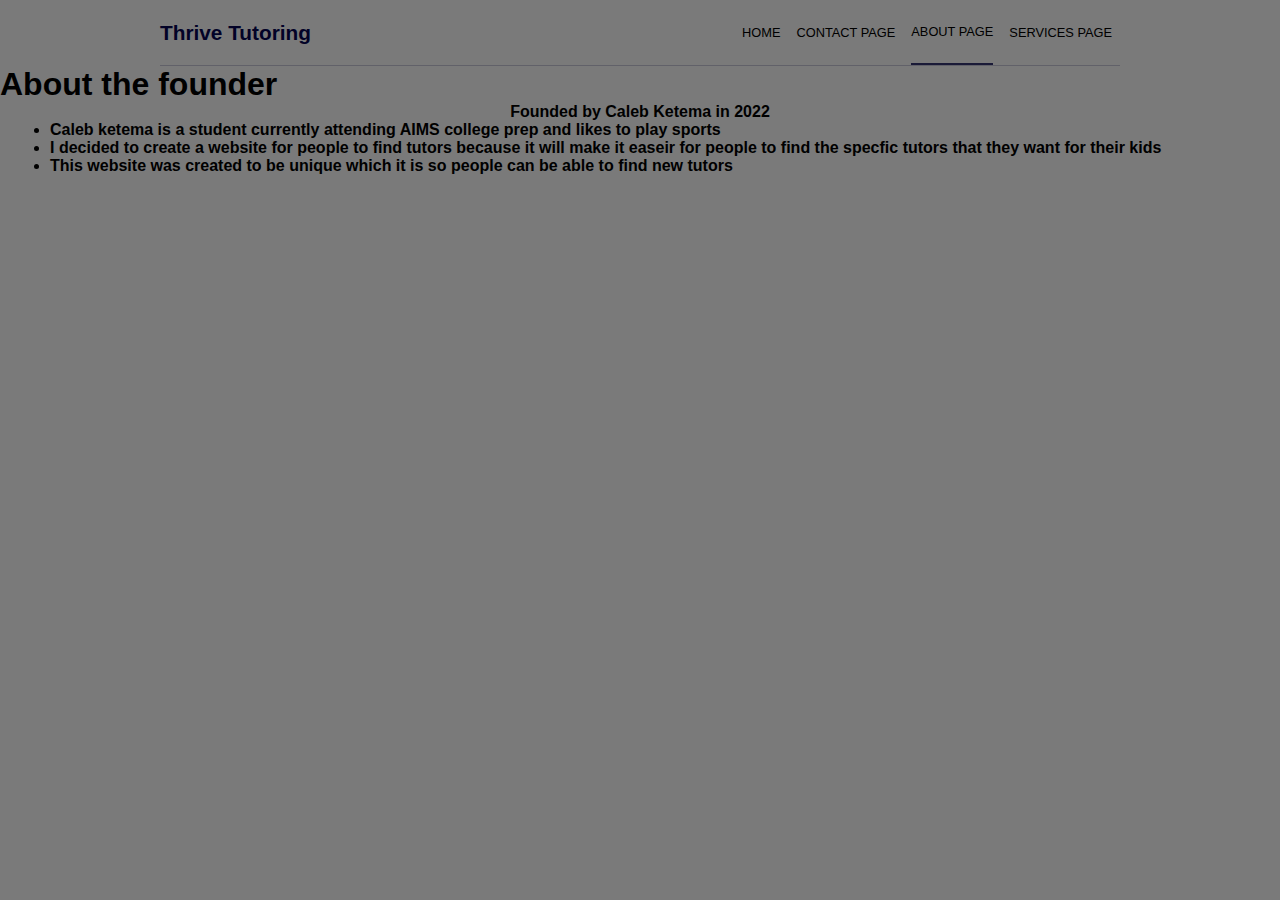
<file: About.html>
<!DOCTYPE html>
<html lang="en">
  <head>
    <meta charset="UTF-8" />
    <meta http-equiv="X-UA-Compatible" content="IE=edge" />
    <meta name="viewport" content="width=device-width, initial-scale=1.0" />
    <link rel="stylesheet" href="style.css" />

    <title>About Page</title>
  </head>
  <body>
    <header id="contact">
      <div class="container">
        <nav class="list-Header">
          <div class="label">
            <li>
              <a href="#"  rel="noopener noreferrer">Thrive Tutoring</a>
            </li>
          </div>
          <div class="navbar">
            <ul>
              <li>
                <a href="index.html"  rel="noopener noreferrer"
                  >HOME</a
                >
              </li>
              <li>
                <a href="contact.html"  rel="noopener noreferrer"
                  >Contact Page</a
                >
              </li>
              <li class="active">
                <a
                  href="About.html"
                  
                  rel="noopener noreferrer"
                  >About Page</a
                >
              </li>
              <li>
                <a href="Services.html" rel="noopener noreferrer"
                  >Services Page</a
                >
              </li>
            </ul>
          </div>
        </nav>
      </div>
    <style>
        ul{
          padding-left: 50px;
        }
      </style>
    </header>

    <main>
   <title>About</title>
      <h1> About the founder</h1>
   <p> <b>Founded by Caleb Ketema in 2022 <b> </p>
      
      <ul> 
  <li>Caleb ketema is a student currently attending AIMS college prep and likes to play sports </li> 
  <li>I decided to create a website for people to find tutors because it will make it easeir for people to find the specfic tutors that they want for their kids </li>
  <li>This website was created to be unique which it is so people can be able to find new tutors</li>
      </ul>    
    </main>

    
  </body>
</html>
</file>
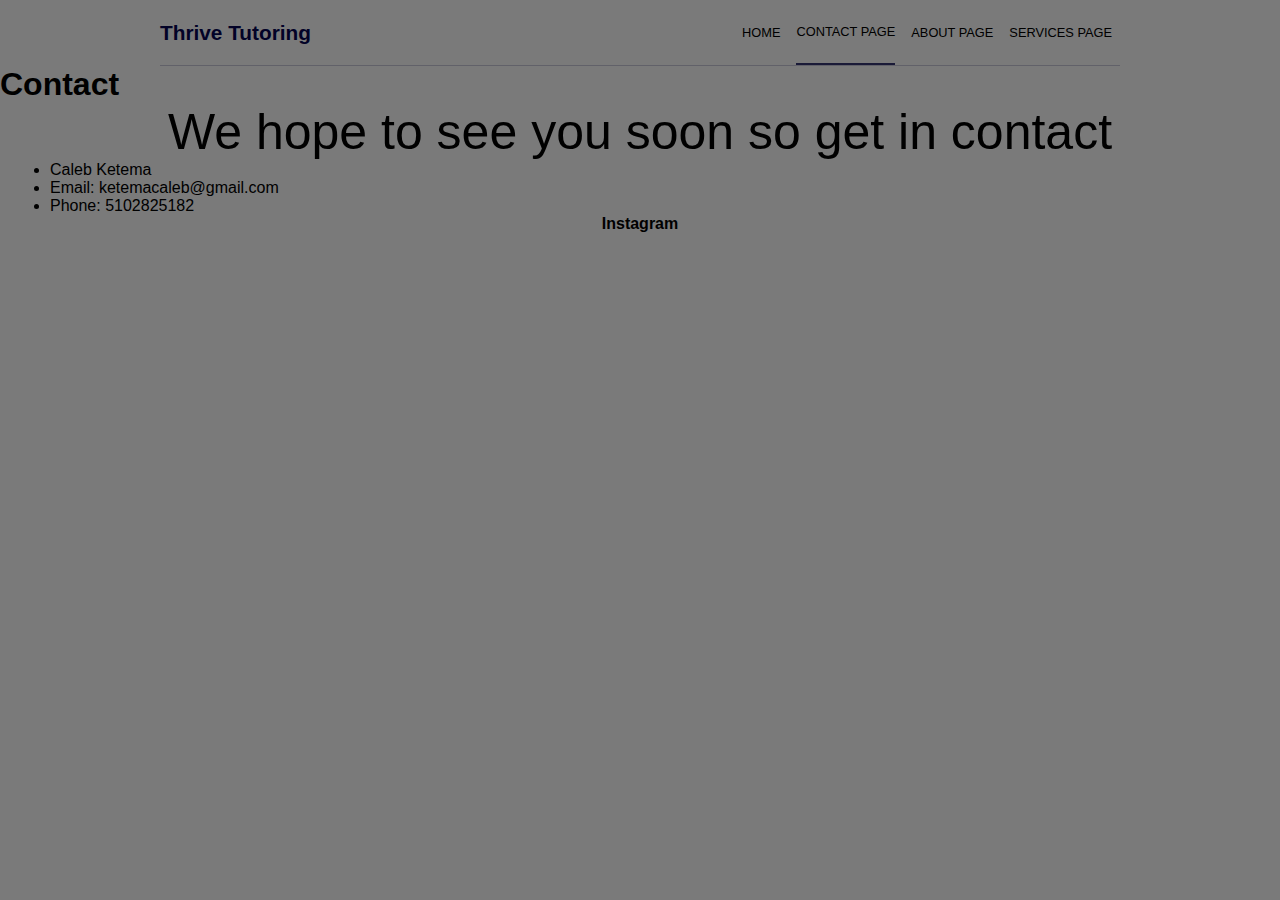
<file: contact.html>
<!DOCTYPE html>
<html lang="en">
  <head>
    <meta charset="UTF-8" />
    <meta http-equiv="X-UA-Compatible" content="IE=edge" />
    <meta name="viewport" content="width=device-width, initial-scale=1.0" />
    <link rel="stylesheet" href="style.css" />
    <title>Contact Page</title>
  </head>
  <body>
    <header id="contact">
      <div class="container">
        <nav class="list-Header">
          <div class="label">
            <li>
              <a href="#"  rel="noopener noreferrer">Thrive Tutoring</a>
            </li>
          </div>
          <div class="navbar">
            <ul>
              <li>
                <a href="index.html"  rel="noopener noreferrer"
                  >HOME</a
                >
              </li>
              <li class="active">
                <a href="contact.html" rel="noopener noreferrer"
                  >Contact Page</a
                >
              </li>
              <li>
                <a
                  href="About.html"
                  
                  rel="noopener noreferrer"
                  >About Page</a
                >
              </li>
              <li>
                <a href="Services.html"  rel="noopener noreferrer"
                  >Services Page</a
                >
              </li>
            </ul>
          </div>
        </nav>
      </div>
    <style>
        ul{
          padding-left: 50px;
        }
      </style>
    </header>

    <main>
     <h1>Contact</h1> 
      <p style="font-size:50px;">We hope to see you soon so get in contact</p>
      <ul>
  <li>Caleb Ketema</li>
  <li>Email: ketemacaleb@gmail.com </li>
  <li> Phone: 5102825182</li>
</ul>
      <p> <b> <a href="https://www.instagram.com/thrivetutoring1/">Instagram</a><b> </p>
    </main>

  </body>
</html>
</file>
<file: style.css>
* {
  box-sizing: border-box;
  margin: 0;
  padding: 0;
  font-family: -apple-system, BlinkMacSystemFont, 'Segoe UI', Roboto, Oxygen, Ubuntu, Cantarell, 'Open Sans', 'Helvetica Neue', sans-serif;
}

body {
  background-color: hsl(0, 0%, 48%);
}

a,
a:hover,
a:focus,
a:active {
  text-decoration: none;
  color: inherit;
}

.flex {
  display: flex;
  align-items: center;
  justify-content: center;
}

.container {
  margin: 0px 10rem;
}

.list-Header {
  display: flex;
  align-items: center;
  justify-content: space-between;
  border-bottom: 1px solid hsla(240, 90%, 8%, .2);
}

.label li {
  list-style-type: none;
  padding: 1rem 0;
  font-size: 1.3rem;
}

.label li a {
  color: hsl(240, 90%, 8%);

  font-weight: bold;
}

.navbar ul {
  display: flex;
  align-items: center;
  justify-content: center;
  text-transform: uppercase;
}

.navbar ul li {
  list-style-type: none;
  margin: 0 .5rem 0 .5rem;
  padding: 1.5rem 0;
  font-size: .8rem;
}

.navbar ul li.active {
  border-bottom: 2px solid hsla(240, 90%, 8%, .8)
}

.navbar ul li:hover {
  border-bottom: 2px solid hsl(0, 96%, 61%)
}

.about-m {
  display: flex;
  gap: 1.8rem;
  align-items: flex-start;
  justify-content: space-around;
  margin-top: 6rem !important;
}

.about-m .info {
  width: 90%;
  word-wrap: break-word;
}

.about-m .info li {
  width: 80%;
  list-style-type: disc;
  line-height: 1.9;
}

.about-m button {
  padding: 1.5rem 3rem;
  border-radius: 2rem;
  margin-top: 3rem;
  outline: none;
  border: none;
  background-color: hsl(0, 96%, 61%);
  text-transform: uppercase;
  font-weight: 700;
  cursor: pointer;
}

.about-m button:hover {
  opacity: .8;
}

.about-m img {
  width: 23rem;
  aspect-ratio: 1;
  border-radius: 20px;
}

footer {
  position: absolute;
  bottom: 5%;
  left: 50%;
  transform: translate(-50%, -50%);
}

/* contact page */
.form {
  position: absolute;
  top: 50%;
  left: 50%;
  width: 30rem;
  padding: 50px;
  transform: translate(-50%, -50%);
  background: hsl(37, 94%, 41%);
  box-shadow: 0 0px 25px rgba(170, 88, 20, 0.6);
  border-radius: .8rem;
}

.form .user-box {
  position: relative;
}

.form .user-box input {
  width: 100%;
  padding: 10px 0;
  font-size: 10px;
  color: #fff;
  margin-bottom: 30px;
  border: none;
  border-bottom: 1px solid #fff;
  outline: none;
  background: transparent;
}

.form .user-box label {
  position: absolute;
  top: 0;
  left: 0;
  padding: 0;
  font-size: .7rem;
  color: #000;
  font-weight: 700;
  pointer-events: none;
  transition: 0.5s;
}

.form .user-box input:focus~label,
.form .user-box input:valid~label {
  top: -25px;
  left: 0;
  color: #fff;
  font-size: .9rem;
}

.form button {
  background-color: hsla(0, 0%, 100%, .8);
  text-transform: uppercase;
  padding: 1rem 1rem;
  border-radius: 1rem;
  font-size: 1rem;
  font-weight: 500;
  cursor: pointer;
  outline: none;
  border: none;
  width: 99%;
}

.form button:hover {
  opacity: .9;
}

/* Registration Page */
#registration .form {
  width: 35rem;
}

#registration .form form {
  display: flex;
  flex-direction: row;
  width: 29rem;
  gap: 1.2rem;
  align-items: center;
  justify-content: space-between;
  flex-wrap: wrap;
}

.user-box .d-gender {
  position: absolute;
  top: -1.35rem;
}

@media (max-width: 968px) {
  .container {
    margin: 0px 2rem;
  }

   footer {
    position: static;
  }
}

@media (max-width: 768px) {
  .label li {
    font-size: .9rem;
  }

  .navbar ul li {
    font-size: .7rem;
  }

  .about-m {
    display: flex;
    flex-direction: column;
    gap: 1rem;
    align-items: center;
    justify-content: center;
    margin-top: 2rem !important;
  }

  .about-m img {
    width: 16rem;
  }

  .about-m div:last-child {
    order: 1;
  }

  .about-m div:first-child {
    order: 2;
  }

  .about-m .info {
    width: 100%;
  }

  .about-m .info li {
    width: 100%;
    line-height: 1.5;
    font-size: .8rem;
  }

  .about-m button {
    padding: 1rem 2rem;
    margin-top: 1rem;
  }

  #registration .form {
    width: 30rem;
  }
  
  #registration .form form {
    width: 25rem;
    gap: 1rem;
  }
}
<html>
<head>
<style>
h1 {text-align: center;}
p {text-align: center;}
div {text-align: center;}
</style>
</head>
<body>

<h1>Thrive tutoring</h1>
<p>Not just to teach your kids but also let them have funt too</p>
<div>This is a div.</div>

</body>
</html>
</file>
